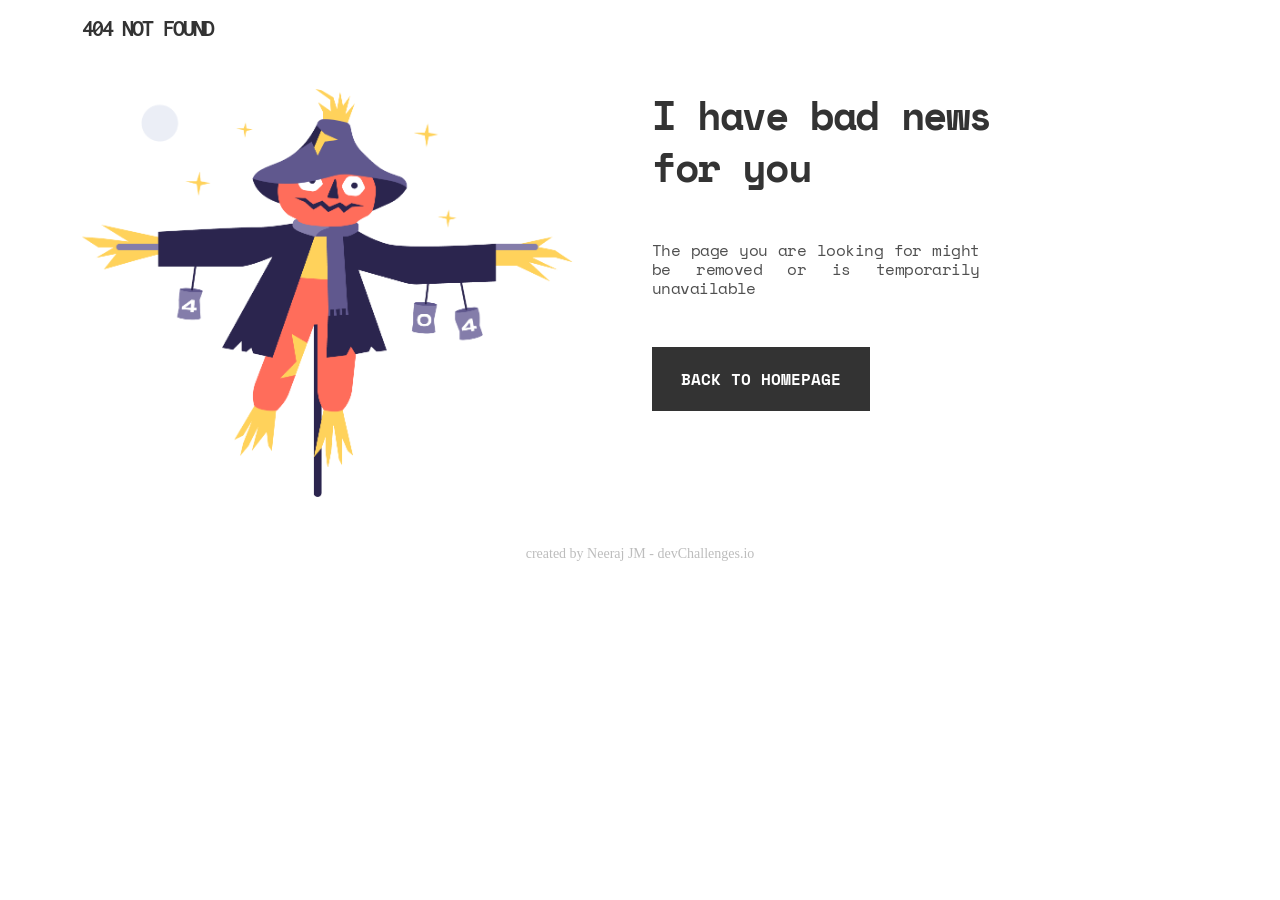
<file: index.html>
<!DOCTYPE html>
<html lang="en">
  <head>
    <meta charset="utf-8" />
    <meta
      name="viewport"
      content="width=device-width, initial-scale=1,
  maximum-scale=5"
    />

    <link rel="icon" href="devchallenges.png" />

    <link
      rel="shortcut icon"
      type="image/x-icon"
      href="https://devchallenges.io/"
    />

    <link rel="preconnect" href="https://fonts.googleapis.com">
    <link rel="preconnect" href="https://fonts.gstatic.com" crossorigin>
    <link href="https://fonts.googleapis.com/css2?family=Inconsolata:wght@700&display=swap" rel="stylesheet">
    <link href="https://fonts.googleapis.com/css2?family=Space+Mono:wght@700&display=swap" rel="stylesheet"> 

    <!-- CSS only -->

    <link href="https://cdn.jsdelivr.net/npm/bootstrap@5.0.2/dist/css/bootstrap.min.css" rel="stylesheet" integrity="sha384-EVSTQN3/azprG1Anm3QDgpJLIm9Nao0Yz1ztcQTwFspd3yD65VohhpuuCOmLASjC" crossorigin="anonymous">

    <link rel="stylesheet" href="./styles.css">

    <title>Devchallenges</title>
  </head>
  <body>
    <div class="container">
      <div class="mt-3">
        <p id="primary-text">404 NOT FOUND</p>
      </div>
      <div class="mt-5">
        <div class="row">
          <div class="col-md-6">
            <img src="./Scarecrow.png" alt="scarecrow" id="scarecrow">
          </div>
          <div class="col-md-6 content mt-5 mt-md-0">
            <div>
              <p id="title">I have bad news <br> for you</p>
            </div>
            <div class="mt-5 mb-5">
              <p id="subtitle">The page you are looking for might be removed or is temporarily unavailable</p>
            </div>
            <div>
              <div class="button">BACK TO HOMEPAGE</div>
            </div>
          </div>
        </div>
      </div>
    </div>
    <footer class="mt-5 px-4 px-md-0">
      <p class="text-center">created by Neeraj JM - devChallenges.io</p>
    </footer>
  
  </body>
</html>
</file>
<file: styles.css>
#primary-text {
	font-family: 'Inconsolata', monospace;
	font-style: normal;
	font-weight: bold;
	font-size: 24px;
	line-height: 25px;
	letter-spacing: -0.08em;
	text-transform: uppercase;

	color: #333333;
}

#scarecrow {
	width: 90%;
}

.content #title {
	font-family: 'Space Mono', monospace;
	font-style: normal;
	font-weight: bold;
	font-size: 2.5em;
	line-height: 1.3em;
	letter-spacing: -0.035em;

	/* Gray 1 */
	color: #333333;
}

.content #subtitle {
	width: 60%;
	text-align: justify;
	font-family: Space Mono;
	font-style: normal;
	font-weight: normal;
	font-size: 1em;
	line-height: 1.2em;
	letter-spacing: -0.035em;

	/* Gray 2 */
	color: #4F4F4F;
}

@media (max-width: 352px) {
	.content #subtitle {
		width: 85%;
	}
}

.content .button {
	font-family: Space Mono;
	font-style: normal;
	font-weight: bold;
	width: 40%;
	padding: 20px 0px;
	color: white;
	background-color: #333333;
	text-align: center;
}

@media (max-width: 352px) {
	.content .button {
		width: 70%;
		padding: 20px 0px;
	}
}

@media (max-width: 980px) {
	.content .button {
		width: 90%;
		padding: 20px 0px;
	}
}

footer p {
	font-family: Montserrat;
	font-style: normal;
	font-weight: 500;
	font-size: 14px;
	line-height: 17px;

	/* identical to box height */
	text-align: center;

	color: #BDBDBD;
}
</file>
